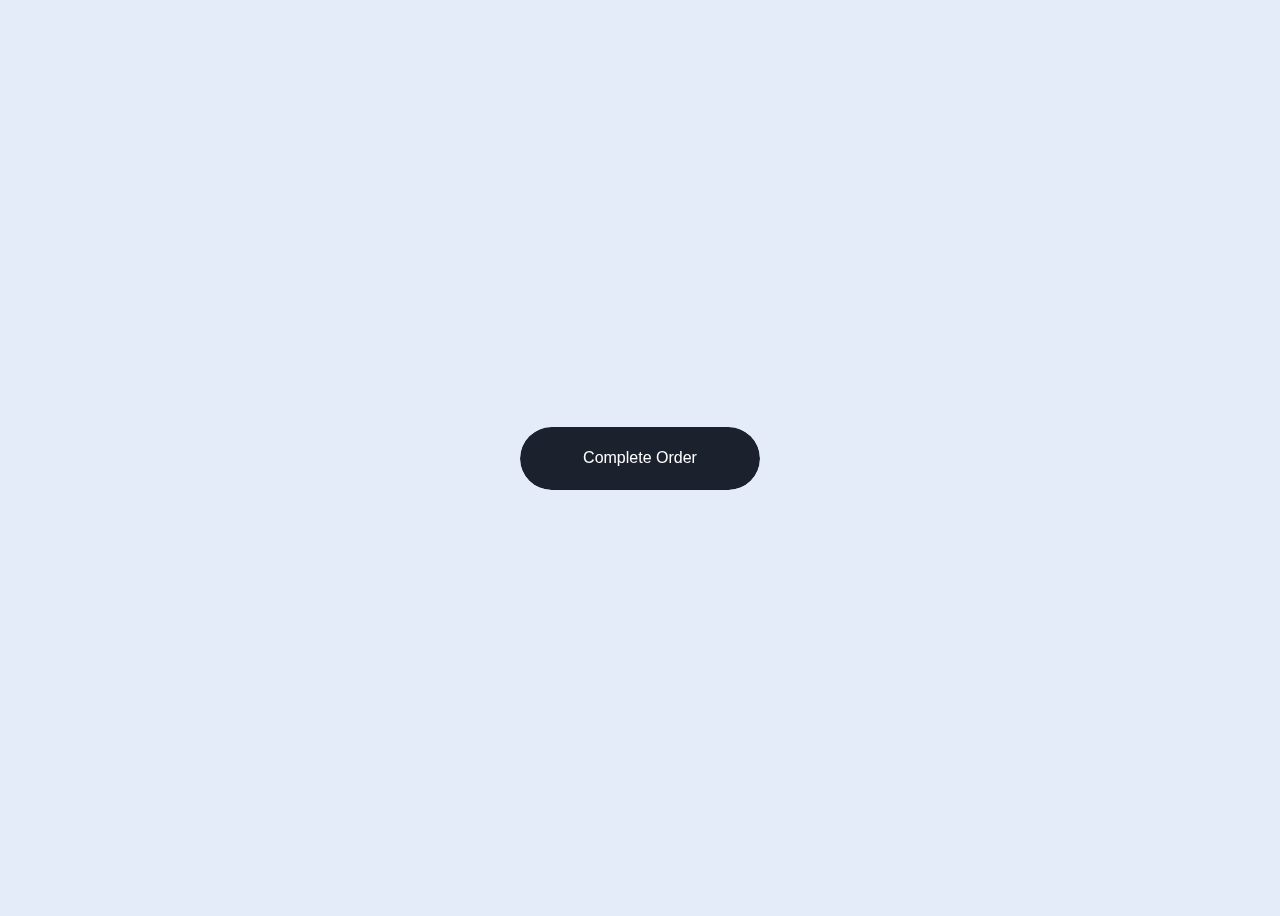
<file: StreetSupplyHub/public/orderbutton.html>
<!DOCTYPE html>
<html lang="en">
<head>
  <meta charset="UTF-8">
  <title>WEB BEKS</title>
  <style>
    :root {
      --primary: #275EFE;
      --primary-light: #7699FF;
      --dark: #1C212E;
      --grey-dark: #3F4656;
      --grey: #6C7486;
      --grey-light: #CDD9ED;
      --white: #FFF;
      --green: #16BF78;
      --sand: #DCB773;
      --sand-light: #EDD9A9;
    }

    html {
      box-sizing: border-box;
      -webkit-font-smoothing: antialiased;
    }

    *, *:before, *:after {
      box-sizing: inherit;
    }

    body {
      min-height: 100vh;
      font-family: Roboto, Arial;
      display: flex;
      justify-content: center;
      align-items: center;
      background: #E4ECFA;
    }

    .order {
      appearance: none;
      border: 0;
      background: var(--dark);
      position: relative;
      height: 63px;
      width: 240px;
      padding: 0;
      outline: none;
      cursor: pointer;
      border-radius: 32px;

      /* Cross-browser mask support */
      -webkit-mask-image: radial-gradient(white, black);
      mask-image: radial-gradient(white, black);
      -webkit-mask-repeat: no-repeat;
      mask-repeat: no-repeat;
      -webkit-mask-size: 100%;
      mask-size: 100%;

      -webkit-tap-highlight-color: transparent;
      overflow: hidden;
      transition: transform 0.3s ease;
    }

    .order span {
      --o: 1;
      position: absolute;
      left: 0;
      right: 0;
      text-align: center;
      top: 19px;
      line-height: 24px;
      color: var(--white);
      font-size: 16px;
      font-weight: 500;
      opacity: var(--o);
      transition: opacity 0.3s ease;
    }

    .order span.default {
      transition-delay: 0.3s;
    }

    .order span.success {
      --offset: 16px;
      --o: 0;
    }

    .order span.success svg {
      width: 12px;
      height: 10px;
      display: inline-block;
      vertical-align: top;
      fill: none;
      margin: 7px 0 0 4px;
      stroke: var(--green);
      stroke-width: 2;
      stroke-linecap: round;
      stroke-linejoin: round;
      stroke-dasharray: 16px;
      stroke-dashoffset: var(--offset);
      transition: stroke-dashoffset 0.3s ease;
    }

    .order:active {
      transform: scale(0.96);
    }

    .order .lines {
      opacity: 0;
      position: absolute;
      height: 3px;
      background: green;
      border-radius: 2px;
      width: 6px;
      top: 30px;
      left: 100%;
      box-shadow:
        0px 0 0 var(--white),
        15px 0 0 var(--white),
        30px 0 0 var(--white),
        45px 0 0 var(--white),
        60px 0 0 var(--white),
        75px 0 0 var(--white),
        90px 0 0 var(--white),
        105px 0 0 var(--white),
        120px 0 0 var(--white),
        135px 0 0 var(--white),
        150px 0 0 var(--white),
        165px 0 0 var(--white),
        180px 0 0 var(--white),
        195px 0 0 var(--white),
        210px 0 0 var(--white),
        225px 0 0 var(--white),
        240px 0 0 var(--white),
        255px 0 0 var(--white),
        270px 0 0 var(--white),
        285px 0 0 var(--white),
        300px 0 0 var(--white),
        315px 0 0 var(--white);
    }

    .order .back, .order .box {
      --start: var(--white);
      --stop: var(--grey-light);
      border-radius: 2px;
      background: linear-gradient(var(--start), var(--stop));
      position: absolute;
    }

    .order .truck {
      width: 60px;
      height: 41px;
      left: 100%;
      z-index: 1;
      top: 11px;
      position: absolute;
      transform: translateX(24px);
    }

    .order .truck:before, .order .truck:after {
      --r: -90deg;
      content: '';
      height: 2px;
      width: 20px;
      right: 58px;
      position: absolute;
      display: block;
      background: red;
      border-radius: 1px;
      transform-origin: 100% 50%;
      transform: rotate(var(--r));
    }

    .order .truck:before { top: 4px; }
    .order .truck:after {
      --r: 90deg;
      bottom: 4px;
    }

    .order .truck .back {
      left: 0;
      top: 0;
      width: 60px;
      height: 41px;
      z-index: 1;
    }

    .order .truck .front {
      overflow: hidden;
      position: absolute;
      border-radius: 2px 9px 9px 2px;
      width: 26px;
      height: 41px;
      left: 60px;
    }

    .order .truck .front:before, .order .truck .front:after {
      content: '';
      position: absolute;
      display: block;
    }

    .order .truck .front:before {
      height: 13px;
      width: 2px;
      left: 0;
      top: 14px;
      background: linear-gradient(var(--yellow), var(--grey-dark));
    }

    .order .truck .front:after {
      border-radius: 2px 9px 9px 2px;
      background: var(--primary);
      width: 24px;
      height: 41px;
      right: 0;
    }

    .order .truck .front .window {
      overflow: hidden;
      border-radius: 2px 8px 8px 2px;
      background: red;
      transform: perspective(4px) rotateY(3deg);
      width: 22px;
      height: 41px;
      position: absolute;
      left: 2px;
      top: 0;
      z-index: 1;
      transform-origin: 0 50%;
    }

    .order .truck .front .window:before {
      content: '';
      position: absolute;
      right: 0;
      top: 0;
      bottom: 0;
      width: 14px;
      background: var(--dark);
    }

    .order .truck .front .window:after {
      content: '';
      width: 14px;
      top: 7px;
      height: 4px;
      position: absolute;
      background: rgba(255, 255, 255, 0.14);
      transform: skewY(14deg);
      box-shadow: 0 7px 0 rgba(255, 255, 255, 0.14);
    }

    .order .truck .light {
      width: 3px;
      height: 8px;
      left: 83px;
      transform-origin: 100% 50%;
      position: absolute;
      border-radius: 2px;
      transform: scaleX(0.8);
      background: white;
    }

    .order .truck .light:before {
      content: '';
      height: 4px;
      width: 7px;
      opacity: 0;
      transform: perspective(2px) rotateY(-15deg) scaleX(0.94);
      position: absolute;
      transform-origin: 0 50%;
      left: 3px;
      top: 50%;
      margin-top: -2px;
      background: linear-gradient(90deg, white, rgba(255, 255, 0, 0.7), rgba(255, 255, 0, 0));
    }

    .order .truck .light.top { top: 4px; }
    .order .truck .light.bottom { bottom: 4px; }

    .order .box {
      --start: var(--sand-light);
      --stop: var(--sand);
      width: 21px;
      height: 21px;
      right: 100%;
      top: 21px;
    }

    .order .box:before, .order .box:after {
      content: '';
      top: 10px;
      position: absolute;
      left: 0;
      right: 0;
    }

    .order .box:before {
      height: 3px;
      margin-top: -1px;
      background: rgba(0, 0, 0, 0.315);
    }

    .order .box:after {
      height: 1px;
      background: rgba(0, 0, 0, 0.15);
    }

    .order.animate .default {
      --o: 0;
      transition-delay: 0s;
    }

    .order.animate .success {
      --offset: 0;
      --o: 1;
      transition-delay: 7s;
    }

    .order.animate .success svg {
      transition-delay: 7.3s;
    }

    .order.animate .truck {
      animation: truck 10s ease forwards;
    }

    .order.animate .truck:before {
      animation: door1 2.4s ease forwards 0.3s;
    }

    .order.animate .truck:after {
      animation: door2 2.4s ease forwards 0.6s;
    }

    .order.animate .truck .light:before {
      animation: light 10s ease forwards;
    }

    .order.animate .box {
      animation: box 10s ease forwards;
    }

    .order.animate .lines {
      animation: lines 10s ease forwards;
    }

    @keyframes truck {
      10%, 30% { transform: translateX(-164px); }
      40% { transform: translateX(-104px); }
      60% { transform: translateX(-224px); }
      75%, 100% { transform: translateX(24px); }
    }

    @keyframes lines {
      0%, 30% {
        opacity: 0;
        transform: scaleY(0.7) translateX(0);
      }
      35%, 65% {
        opacity: 1;
      }
      70% {
        opacity: 0;
      }
      100% {
        transform: scaleY(0.7) translateX(-400px);
      }
    }

    @keyframes light {
      0%, 30% {
        opacity: 0;
        transform: perspective(2px) rotateY(-15deg) scaleX(0.88);
      }
      40%, 100% {
        opacity: 1;
        transform: perspective(2px) rotateY(-15deg) scaleX(0.94);
      }
    }

    @keyframes door1 {
      30%, 50% {
        transform: rotate(32deg);
      }
    }

    @keyframes door2 {
      30%, 50% {
        transform: rotate(-32deg);
      }
    }

    @keyframes box {
      8%, 10% {
        transform: translateX(40px);
        opacity: 1;
      }
      25% {
        transform: translateX(112px);
        opacity: 1;
      }
      26% {
        transform: translateX(112px);
        opacity: 0;
      }
      27%, 100% {
        transform: translateX(0px);
        opacity: 0;
      }
    }
  </style>
</head>
<body>
  <button class="order">
    <span class="default">Complete Order</span>
    <span class="success">Order Placed
      <svg viewBox="0 0 12 10">
        <polyline points="1.5 6 4.5 9 10.5 1"></polyline>
      </svg>
    </span>
    <div class="box"></div>
    <div class="truck">
      <div class="back"></div>
      <div class="front">
        <div class="window"></div>
      </div>
      <div class="light top"></div>
      <div class="light bottom"></div>
    </div>
    <div class="lines"></div>
  </button>

  <script>
    document.querySelector('.order').addEventListener('click', function () {
      const button = this;
      if (!button.classList.contains('animate')) {
        button.classList.add('animate');
        setTimeout(() => {
          button.classList.remove('animate');
        }, 10000);
      }
    });
  </script>
</body>
</html>
</file>
